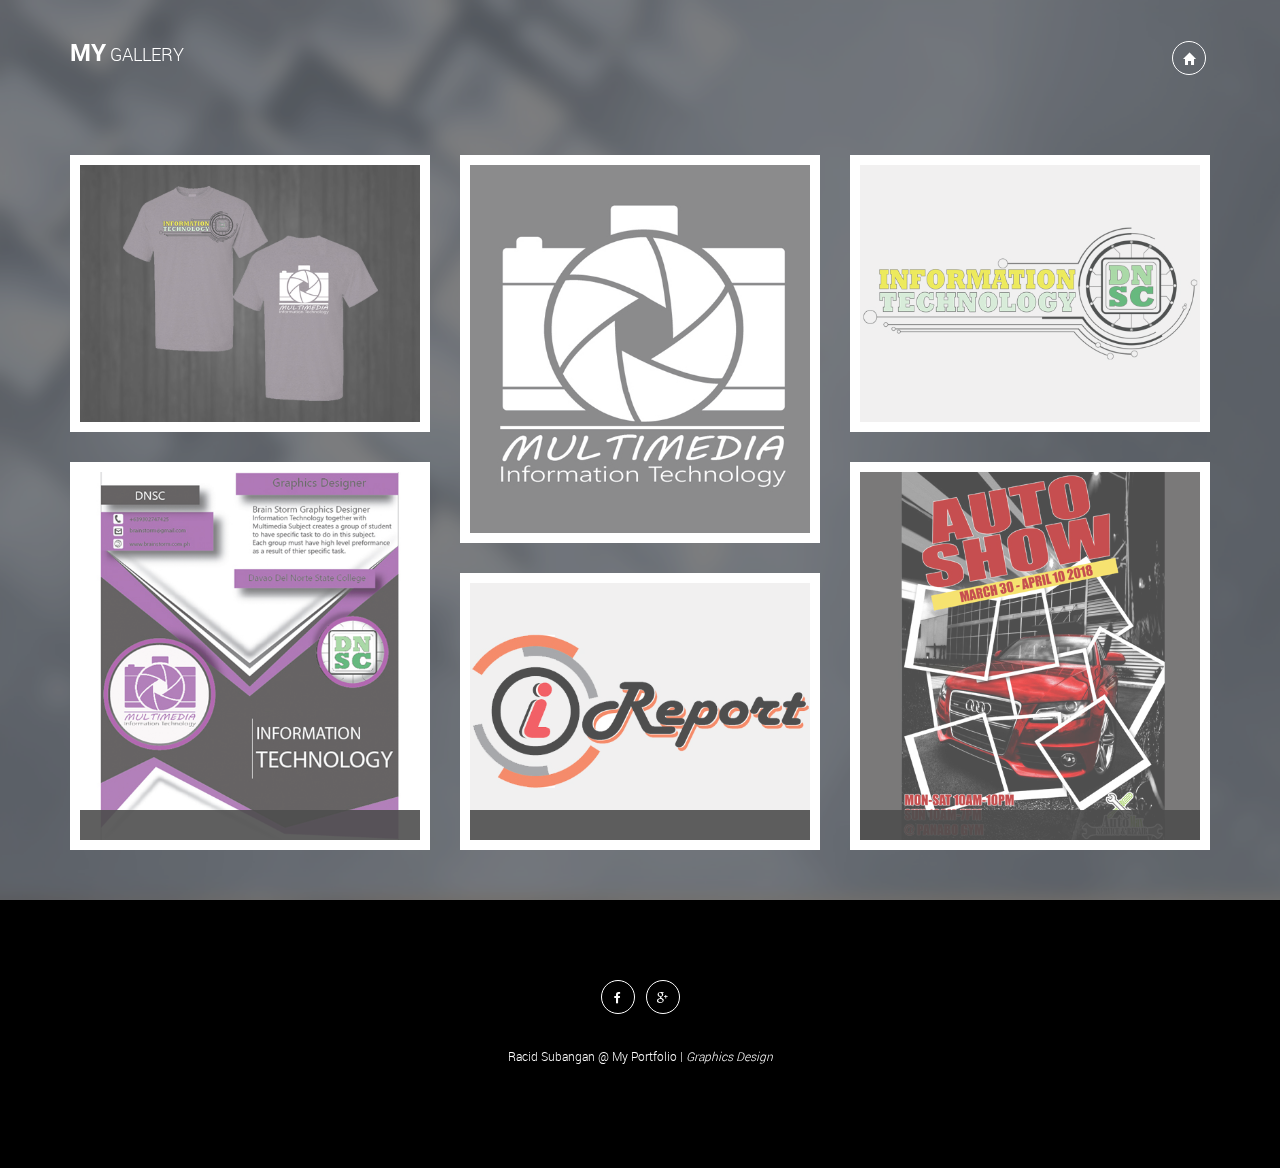
<file: gallery.html>
<!DOCTYPE html>
<!--[if lt IE 7]>      <html class="no-js lt-ie9 lt-ie8 lt-ie7"> <![endif]-->
<!--[if IE 7]>         <html class="no-js lt-ie9 lt-ie8"> <![endif]-->
<!--[if IE 8]>         <html class="no-js lt-ie9"> <![endif]-->
<!--[if gt IE 8]><!--> <html class="no-js"> <!--<![endif]-->
    <head>
        <meta charset="utf-8">
        <meta http-equiv="X-UA-Compatible" content="IE=edge">
        <title>PORTFOLIO</title>
        <meta name="description" content="">
        <meta name="viewport" content="width=device-width, initial-scale=1">
        
        <link rel="stylesheet" href="css2/normalize.css">
        <link rel="stylesheet" href="css2/font-awesome.css">
        <link rel="stylesheet" href="css2/bootstrap.min.css">
        <link rel="stylesheet" href="css2/templatemo-style.css">
        <script src="js2/vendor/modernizr-2.6.2.min.js"></script>
        <!-- 
        Masonry Template 
        http://www.templatemo.com/preview/templatemo_434_masonry
        -->
    </head>
    <body>
        <!--[if lt IE 7]>
            <p class="browsehappy">You are using an <strong>outdated</strong> browser. Please <a href="http://browsehappy.com/">upgrade your browser</a> to improve your experience.</p>
        <![endif]-->
        
        <div id="loader-wrapper">
            <div id="loader"></div>
        </div>

        <div class="content-bg"></div>
        <div class="bg-overlay"></div>

        <!-- SITE TOP -->
        <div class="site-top">
            <div class="site-header clearfix">
                <div class="container">
                    <a href="index.html " class="site-brand pull-left"><strong>My</strong> Gallery</a>

                    <div class="social-icons pull-right">
                         <li><a href="index.html" class="glyphicon glyphicon-home"></a></li>
                    
                    </div>
                </div>
            </div> <!-- .site-header -->
            <div class="site-banner">
                <div class="container">
                    <div class="row">
                        <div class="col-md-offset-2 col-md-8 text-center">
                          
                    </div>
                    <div class="row">
                      
                    </div>
                </div>
            </div> <!-- .site-banner -->
        </div> <!-- .site-top -->
        
        <!-- MAIN POSTS -->
        <div class="main-posts">
            <div class="container">
                <div class="row">
                    <div class="blog-masonry masonry-true">
                        <div class="post-masonry col-md-4 col-sm-6">
                            <div class="post-thumb">
                                <img src="images/1.jpg" alt="">
                                
                                <div class="post-hover text-center">
                                    <div class="inside">
                                     
                                        <h4><a href="#">T-Shirt Design</a></h4>
                                        <p>I did this project when I was 4th year </p>
                                    </div>
                                </div>
                            </div>
                        </div> <!-- /.post-masonry -->
                        <div class="post-masonry col-md-4 col-sm-6">
                            <div class="post-thumb">
                                <img src="images/2.jpg" alt="">
                                <div class="post-hover text-center">
                                    <div class="inside">
                                       
                                        <h4><a href="#">Multimedia</a></h4>
                                        <p>Same with this</p>
                                    </div>
                                </div>
                            </div>
                        </div> <!-- /.post-masonry -->
                        <div class="post-masonry col-md-4 col-sm-6">
                            <div class="post-thumb">
                                <img src="images/3.jpg" alt="">
                                <div class="post-hover text-center">
                                    <div class="inside">
                                        <h4><a href="#">INFORMATION TECHNOLOGY</a></h4>
                                        <p></p>
                                    </div>
                                </div>
                            </div>
                        </div> <!-- /.post-masonry -->
                        <div class="post-masonry col-md-4 col-sm-6">
                            <div class="post-thumb">
                                <img src="images/4.jpg" alt="">
                                <div class="title-over">
                                    
                                </div>
                                <div class="post-hover text-center">
                                    <div class="inside">
                                        
                                        <h4><a href="#">FLYERS</a></h4>
                                        <p></p>
                                    </div>
                                </div>
                            </div>
                        </div> <!-- /.post-masonry -->
                        <div class="post-masonry col-md-4 col-sm-6">
                            <div class="post-thumb">
                                <img src="images/5.jpg" alt="">
                                <div class="title-over">
                                    
                                </div>
                                <div class="post-hover text-center">
                                    <div class="inside">
                                      
                                        <h4><a href="#">POSTER DESIGN</a></h4>
                                        <p></p>
                                    </div>
                                </div>
                            </div>
                        </div> <!-- /.post-masonry -->
                        <div class="post-masonry col-md-4 col-sm-6">
                            <div class="post-thumb">
                                <img src="images/6.jpg" alt="">
                                <div class="title-over">
                                   
                                </div>
                                <div class="post-hover text-center">
                                    <div class="inside">
                                       
                                        <h4><a href="#">iREPORT</a></h4>
                                        <p></p>
                                    </div>
                                </div>
                            </div>
                        </div> <!-- /.post-masonry -->
                         <!-- /.post-masonry -->
                        <!-- /.post-masonry -->
                        <!-- /.post-masonry -->
                    </div>
                </div>
            </div>
        </div>

        <!-- FOOTER -->
        <footer class="site-footer">
            <div class="container">
                <div class="row">
                    <div class="col-md-12 text-center">
                        <div class="social-icons">
                            <ul>
                                <li><a href="https://www.facebook.com/" target="_blank" class="fa fa-facebook"></a></li>
                            
                                <li><a href="http://gmail.com/" target="_blank" class="fa fa-google-plus"></a></li>
                            </ul>
                        </div>
                    </div>
                </div>
                <div class="row">
                    <div class="col-md-12 text-center">
                        <p class="copyright-text">Racid Subangan @ My Portfolio
                        | <em>Graphics Design</em></p>
                    </div>
                </div>
            </div>
        </footer>

        <script src="js2/vendor/jquery-1.10.2.min.js"></script>
        <script src="js2/min/plugins.min.js"></script>
        <script src="js2/min/main.min.js"></script>

        <!-- Preloader -->
        <script type="text/javascript">
            //<![CDATA[
            $(window).load(function() { // makes sure the whole site is loaded
                $('#loader').fadeOut(); // will first fade out the loading animation
                    $('#loader-wrapper').delay(350).fadeOut('slow'); // will fade out the white DIV that covers the website.
                $('body').delay(350).css({'overflow-y':'visible'});
            })
            //]]>
        </script>
	<!-- templatemo 434 masonry -->
    </body>
</html>
</file>
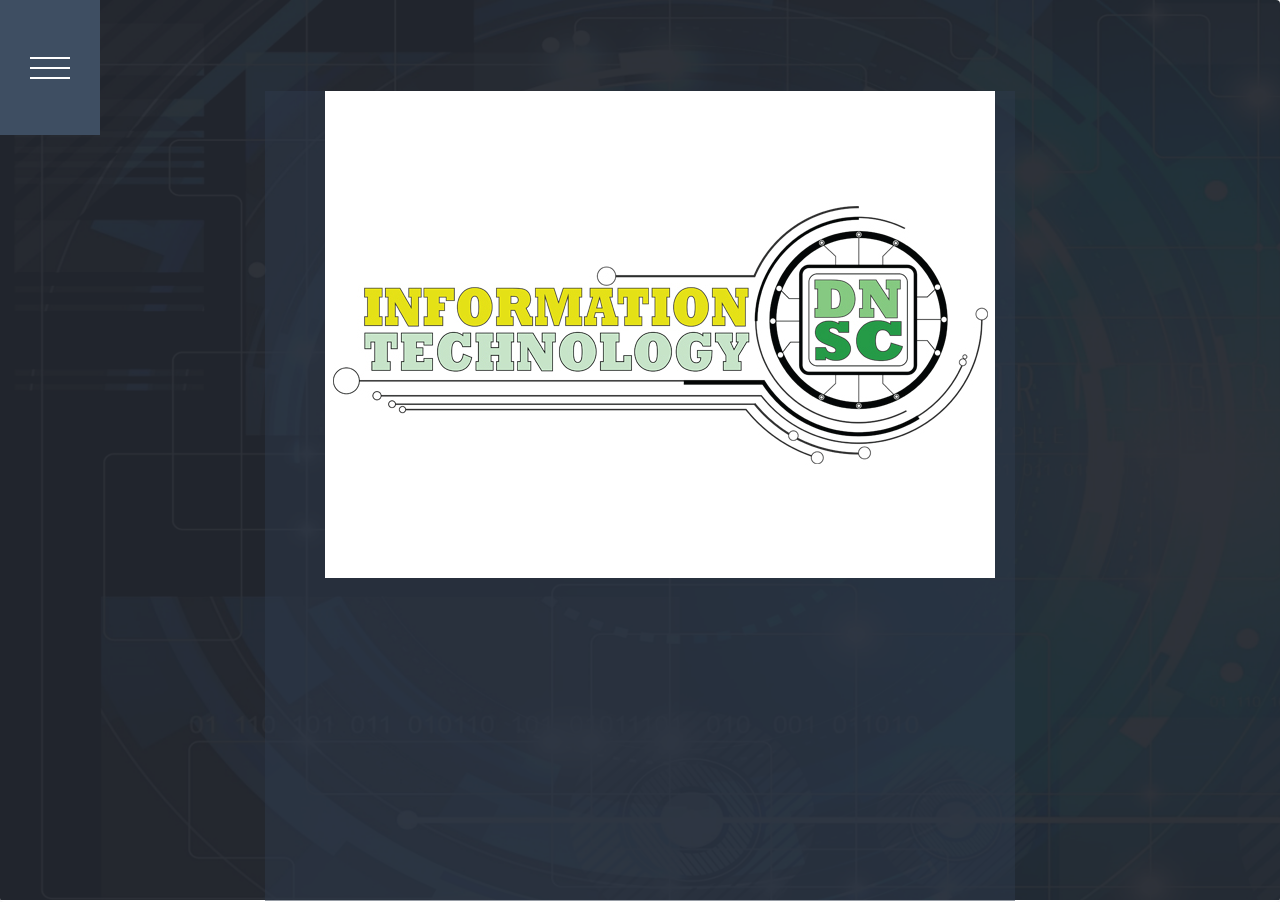
<file: project1.html>
<!doctype html>
<!--[if lt IE 7]>      <html class="no-js lt-ie9 lt-ie8 lt-ie7" lang=""> <![endif]-->
<!--[if IE 7]>         <html class="no-js lt-ie9 lt-ie8" lang=""> <![endif]-->
<!--[if IE 8]>         <html class="no-js lt-ie9" lang=""> <![endif]-->
<!--[if gt IE 8]><!--> <html class="no-js" lang=""> <!--<![endif]-->
    <head>
        <meta charset="utf-8">
        <meta http-equiv="X-UA-Compatible" content="IE=edge,chrome=1">
        <title>PROJECT 1</title>
<!--
Stacked Template
http://www.templatemo.com/tm-505-stacked
-->
        <meta name="description" content="">
        <meta name="viewport" content="width=device-width, initial-scale=1">
        <link rel="apple-touch-icon" href="apple-touch-icon.png">

        <link rel="stylesheet" href="css/bootstrap.min.css">
        <link rel="stylesheet" href="css/bootstrap-theme.min.css">
        <link rel="stylesheet" href="css/templatemo-style.css">

        <script src="js/vendor/modernizr-2.8.3-respond-1.4.2.min.js"></script>
    </head>
    <body>
        <!--[if lt IE 8]>
            <p class="browserupgrade">You are using an <strong>outdated</strong> browser. Please <a href="http://browsehappy.com/">upgrade your browser</a> to improve your experience.</p>
        <![endif]-->
        <nav class="nav">
          <div class="burger">
            <div class="burger__patty"></div>
          </div>

          <ul class="nav__list">
            <li class="nav__item">
              <a href="index.html" class="nav__link c-blue"><img src="img/home-icon.png" alt=""></a>
            </li>
            <li class="nav__item">
              <a href="index2.html" class="nav__link c-red"><img src="img/projects-icon.png" alt=""></a>
            </li>
          </ul>
        </nav>

        <section class="panel b-blue2" id="1">
          <article class="panel__wrapper">
            <div class="panel__content">
              <div class="container">
                <div class="row">
                  <div class="col-md-8 col-md-offset-2">
                    <div class="home-content">
                      <div>
                        <img src="img/project1.jpg" alt="">
                      </div>
                     
                    </div>
                  </div>
                </div>
              </div>
            </div>
          </article>
        </section>
        


      

        <script src="https://ajax.googleapis.com/ajax/libs/jquery/1.11.2/jquery.min.js"></script>
        <script>window.jQuery || document.write('<script src="js/vendor/jquery-1.11.2.min.js"><\/script>')</script>

        <script src="js/vendor/bootstrap.min.js"></script>

        <script src="js/plugins.js"></script>
        <script src="js/main.js"></script>

        <!-- Google Analytics: change UA-XXXXX-X to be your site's ID. -->
        <script>
            (function(b,o,i,l,e,r){b.GoogleAnalyticsObject=l;b[l]||(b[l]=
            function(){(b[l].q=b[l].q||[]).push(arguments)});b[l].l=+new Date;
            e=o.createElement(i);r=o.getElementsByTagName(i)[0];
            e.src='https://www.google-analytics.com/analytics.js';
            r.parentNode.insertBefore(e,r)}(window,document,'script','ga'));
            ga('create','UA-XXXXX-X','auto');ga('send','pageview');
        </script>
    </body>
</html>
</file>
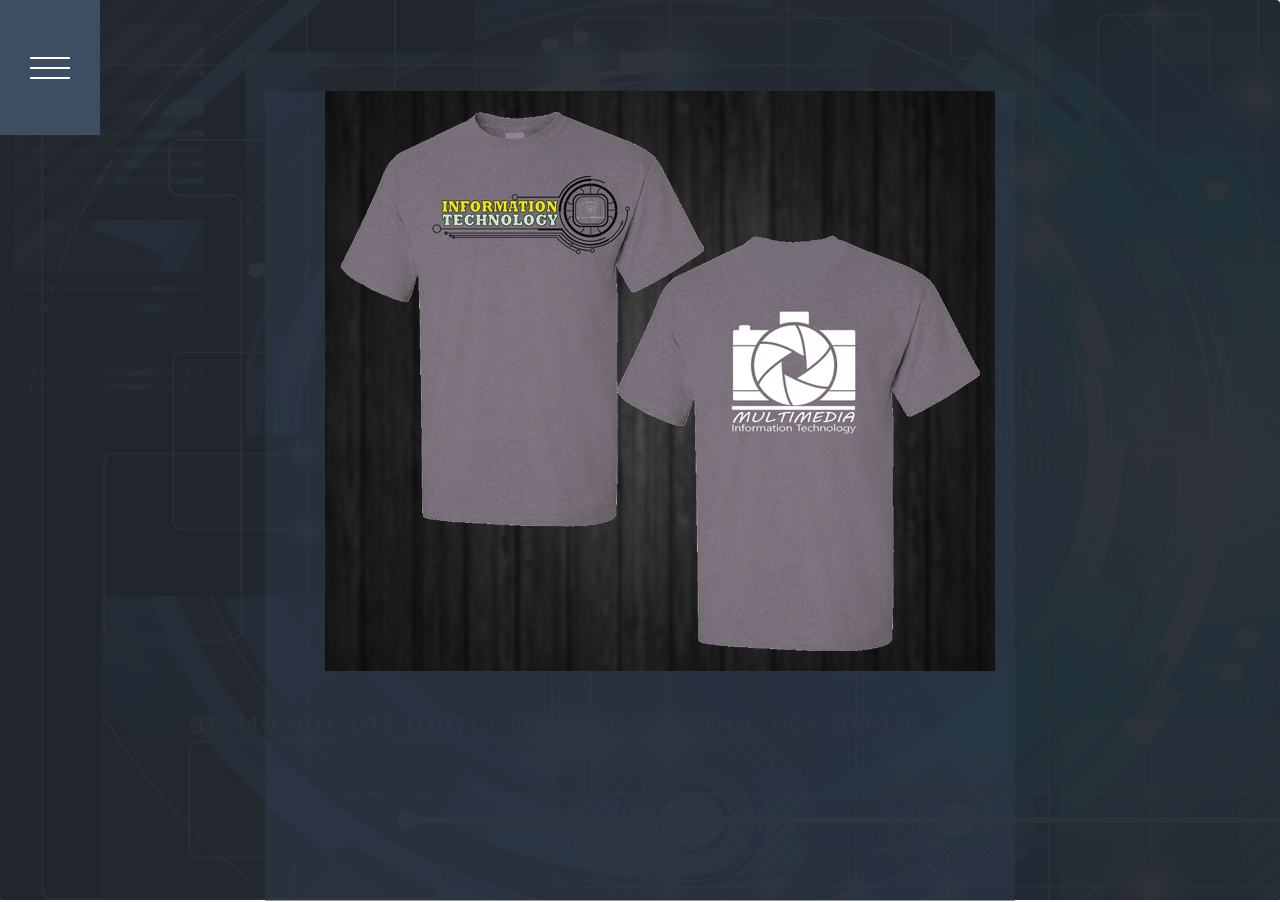
<file: project2.html>
<!doctype html>
<!--[if lt IE 7]>      <html class="no-js lt-ie9 lt-ie8 lt-ie7" lang=""> <![endif]-->
<!--[if IE 7]>         <html class="no-js lt-ie9 lt-ie8" lang=""> <![endif]-->
<!--[if IE 8]>         <html class="no-js lt-ie9" lang=""> <![endif]-->
<!--[if gt IE 8]><!--> <html class="no-js" lang=""> <!--<![endif]-->
    <head>
        <meta charset="utf-8">
        <meta http-equiv="X-UA-Compatible" content="IE=edge,chrome=1">
        <title>PROJECT 2</title>
<!--
Stacked Template
http://www.templatemo.com/tm-505-stacked
-->
        <meta name="description" content="">
        <meta name="viewport" content="width=device-width, initial-scale=1">
        <link rel="apple-touch-icon" href="apple-touch-icon.png">

        <link rel="stylesheet" href="css/bootstrap.min.css">
        <link rel="stylesheet" href="css/bootstrap-theme.min.css">
        <link rel="stylesheet" href="css/templatemo-style.css">

        <script src="js/vendor/modernizr-2.8.3-respond-1.4.2.min.js"></script>
    </head>
    <body>
        <!--[if lt IE 8]>
            <p class="browserupgrade">You are using an <strong>outdated</strong> browser. Please <a href="http://browsehappy.com/">upgrade your browser</a> to improve your experience.</p>
        <![endif]-->
        <nav class="nav">
          <div class="burger">
            <div class="burger__patty"></div>
          </div>

          <ul class="nav__list">
            <li class="nav__item">
              <a href="index.html" class="nav__link c-blue"><img src="img/home-icon.png" alt=""></a>
            </li>
            <li class="nav__item">
              <a href="index2.html" class="nav__link c-red"><img src="img/projects-icon.png" alt=""></a>
            </li>
          </ul>
        </nav>
            

        <section class="panel b-blue2" id="1">
          <article class="panel__wrapper">
            <div class="panel__content">
              <div class="container">
                <div class="row">
                  <div class="col-md-8 col-md-offset-2">
                    <div class="home-content">
                      <div>
                        <img src="img/project2.jpg" alt="">
                      </div>
                     
                    </div>
                  </div>
                </div>
              </div>
            </div>
          </article>
        </section>
        


      

        <script src="https://ajax.googleapis.com/ajax/libs/jquery/1.11.2/jquery.min.js"></script>
        <script>window.jQuery || document.write('<script src="js/vendor/jquery-1.11.2.min.js"><\/script>')</script>

        <script src="js/vendor/bootstrap.min.js"></script>

        <script src="js/plugins.js"></script>
        <script src="js/main.js"></script>

        <!-- Google Analytics: change UA-XXXXX-X to be your site's ID. -->
        <script>
            (function(b,o,i,l,e,r){b.GoogleAnalyticsObject=l;b[l]||(b[l]=
            function(){(b[l].q=b[l].q||[]).push(arguments)});b[l].l=+new Date;
            e=o.createElement(i);r=o.getElementsByTagName(i)[0];
            e.src='https://www.google-analytics.com/analytics.js';
            r.parentNode.insertBefore(e,r)}(window,document,'script','ga'));
            ga('create','UA-XXXXX-X','auto');ga('send','pageview');
        </script>
    </body>
</html>
</file>
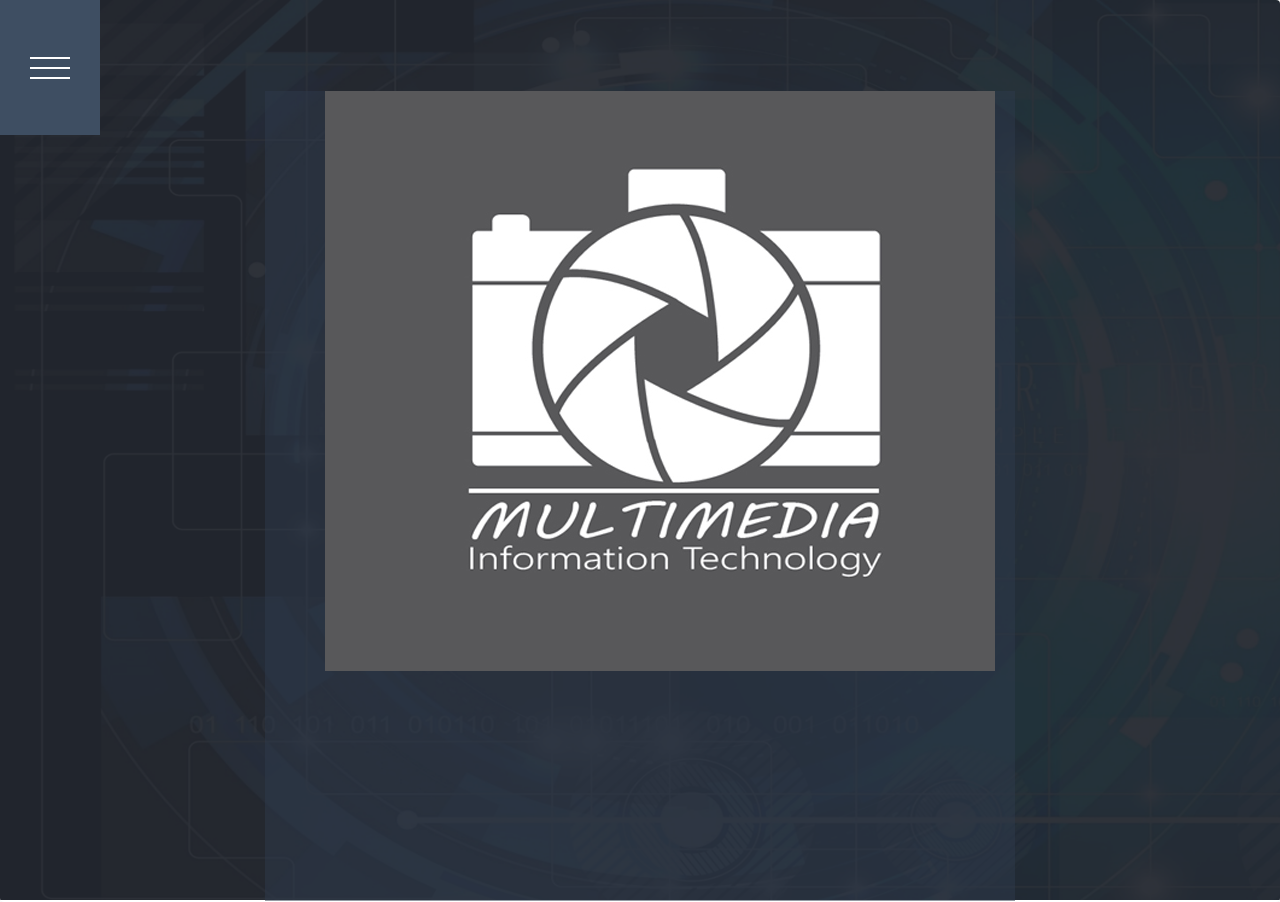
<file: project3.html>
<!doctype html>
<!--[if lt IE 7]>      <html class="no-js lt-ie9 lt-ie8 lt-ie7" lang=""> <![endif]-->
<!--[if IE 7]>         <html class="no-js lt-ie9 lt-ie8" lang=""> <![endif]-->
<!--[if IE 8]>         <html class="no-js lt-ie9" lang=""> <![endif]-->
<!--[if gt IE 8]><!--> <html class="no-js" lang=""> <!--<![endif]-->
    <head>
        <meta charset="utf-8">
        <meta http-equiv="X-UA-Compatible" content="IE=edge,chrome=1">
        <title>PROJECT 3</title>
<!--
Stacked Template
http://www.templatemo.com/tm-505-stacked
-->
        <meta name="description" content="">
        <meta name="viewport" content="width=device-width, initial-scale=1">
        <link rel="apple-touch-icon" href="apple-touch-icon.png">

        <link rel="stylesheet" href="css/bootstrap.min.css">
        <link rel="stylesheet" href="css/bootstrap-theme.min.css">
        <link rel="stylesheet" href="css/templatemo-style.css">

        <script src="js/vendor/modernizr-2.8.3-respond-1.4.2.min.js"></script>
    </head>
    <body>
        <!--[if lt IE 8]>
            <p class="browserupgrade">You are using an <strong>outdated</strong> browser. Please <a href="http://browsehappy.com/">upgrade your browser</a> to improve your experience.</p>
        <![endif]-->
        <nav class="nav">
          <div class="burger">
            <div class="burger__patty"></div>
          </div>

          <ul class="nav__list">
            <li class="nav__item">
              <a href="index.html" class="nav__link c-blue"><img src="img/home-icon.png" alt=""></a>
            </li>
            <li class="nav__item">
              <a href="index2.html" class="nav__link c-red"><img src="img/projects-icon.png" alt=""></a>
            </li>
            
          </ul>
        </nav>

        <section class="panel b-blue2" id="1">
          <article class="panel__wrapper">
            <div class="panel__content">
              <div class="container">
                <div class="row">
                  <div class="col-md-8 col-md-offset-2">
                    <div class="home-content">
                      <div>
                        <img src="img/project3.jpg" alt="">
                      </div>
                     
                    </div>
                  </div>
                </div>
              </div>
            </div>
          </article>
        </section>
        


      

        <script src="https://ajax.googleapis.com/ajax/libs/jquery/1.11.2/jquery.min.js"></script>
        <script>window.jQuery || document.write('<script src="js/vendor/jquery-1.11.2.min.js"><\/script>')</script>

        <script src="js/vendor/bootstrap.min.js"></script>

        <script src="js/plugins.js"></script>
        <script src="js/main.js"></script>

        <!-- Google Analytics: change UA-XXXXX-X to be your site's ID. -->
        <script>
            (function(b,o,i,l,e,r){b.GoogleAnalyticsObject=l;b[l]||(b[l]=
            function(){(b[l].q=b[l].q||[]).push(arguments)});b[l].l=+new Date;
            e=o.createElement(i);r=o.getElementsByTagName(i)[0];
            e.src='https://www.google-analytics.com/analytics.js';
            r.parentNode.insertBefore(e,r)}(window,document,'script','ga'));
            ga('create','UA-XXXXX-X','auto');ga('send','pageview');
        </script>
    </body>
</html>
</file>
<file: css2/templatemo-style.css>
/*
	Masonry Template 
	http://www.templatemo.com/preview/templatemo_434_masonry
*/

@font-face {
    font-family: 'robotolight';
    src: url("../fonts2/Roboto-Light-webfont.eot");
    src: url("../fonts2/Roboto-Light-webfont.eot?#iefix") format("embedded-opentype"),url("../fonts2/Roboto-Light-webfont.woff") format("woff"),url("../fonts2/Roboto-Light-webfont.ttf") format("truetype"),url("../fonts2/Roboto-Light-webfont.svg#robotolight") format("svg");
    font-weight: normal;
    font-style: normal;
}

@font-face {
    font-family:'robotoregular';src:url("../fonts2/Roboto-Regular-webfont.eot");src:url("../fonts2/Roboto-Regular-webfont.eot?#iefix") format("embedded-opentype"),url("../fonts2/Roboto-Regular-webfont.woff") format("woff"),url("../fonts2/Roboto-Regular-webfont.ttf") format("truetype"),url("../fonts2/Roboto-Regular-webfont.svg#robotoregular") format("svg");font-weight:normal;font-style:normal;
}

@font-face {
    font-family:'robotobold';src:url("../fonts2/Roboto-Bold-webfont.eot");src:url("../fonts2/Roboto-Bold-webfont.eot?#iefix") format("embedded-opentype"),url("../fonts2/Roboto-Bold-webfont.woff") format("woff"),url("../fonts2/Roboto-Bold-webfont.ttf") format("truetype"),url("../fonts2/Roboto-Bold-webfont.svg#robotobold") format("svg");font-weight:normal;font-style:normal;
}

html,body,div,span,applet,object,iframe,h1,h2,h3,h4,h5,h6,p,blockquote,pre,a,abbr,acronym,address,big,cite,code,del,dfn,em,img,ins,kbd,q,s,samp,small,strike,strong,sub,sup,tt,var,b,u,i,center,dl,dt,dd,ol,ul,li,fieldset,form,label,legend,table,caption,tbody,tfoot,thead,tr,th,td,article,aside,canvas,details,embed,figure,figcaption,footer,header,hgroup,menu,nav,output,ruby,section,summary,time,mark,audio,video {
    margin: 0;
    padding: 0;
    border: 0;
    font-size: 100%;
    vertical-align: baseline;
}

.blue {
	color: #6BE;
}

.green {
	color: #6E6;
}

main {
    display: block;
}

body {
    line-height: 1;
}

ol,ul {
    list-style: none;
}

blockquote,q {
    quotes: none;
}

blockquote:before,blockquote:after {
    content: '';
    content: none;
}

table {
    border-collapse: collapse;
    border-spacing: 0;
}

html {
    font-size: 100%;
    -webkit-text-size-adjust: 100%;
    -ms-text-size-adjust: 100%;
}

a:focus {
    outline: none;
}

article,aside,details,figcaption,figure,footer,header,hgroup,nav,section {
    display: block;
}

audio,canvas,video {
    display: inline-block;
    *display: inline;
    *zoom: 1;
}

audio:not([controls]) {
    display: none;
}

sub,sup {
    line-height: 0;
    position: relative;
    vertical-align: baseline;
}

sup {
    top: -.5em;
}

sub {
    bottom: -.25em;
}

img {
    border: 0;
    -ms-interpolation-mode: bicubic;
}

button,input,select,textarea {
    font-size: 100%;
    margin: 0;
    vertical-align: baseline;
    *vertical-align: middle;
}

button,input {
    line-height: normal;
    *overflow: visible;
}

button::-moz-focus-inner,input::-moz-focus-inner {
    border: 0;
    padding: 0;
}

button,input[type="button"],input[type="reset"],input[type="submit"] {
    cursor: pointer;
    -webkit-appearance: button;
}

input[type="search"] {
    -webkit-appearance: textfield;
}

input[type="search"]:-webkit-search-decoration {
    -webkit-appearance: none;
}

textarea {
    overflow: auto;
    vertical-align: top;
}

body {
    font-size: 14px;
    line-height: 24px;
    color: #fff;
    background-color: #000;
    font-family: 'robotolight';
}

a {
    color: #6cc0f7;
    -webkit-transition: all 150ms ease-in-out;
    -moz-transition: all 150ms ease-in-out;
    -ms-transition: all 150ms ease-in-out;
    -o-transition: all 150ms ease-in-out;
    transition: all 150ms ease-in-out;
    text-decoration: none !important;
}

a:hover {
    color: #fff;
}

h1,h2,h3,h4,h5 {
    color: #fff;
}

h1 {
    font-size: 34px;
    font-weight: 300;
}

h2 {
    font-size: 28px;
    font-weight: normal;
}

h3 {
    font-size: 18px;
    font-weight: 600;
}

h4 {
    font-size: 18px;
    font-weight: 300;
}

h5 {
    font-size: 16px;
    font-weight: normal;
}

::-webkit-input-placeholder {
    color: #fff;
}

:-moz-placeholder {
    color: #fff;
}

::-moz-placeholder {
    color: #fff;
}

:-ms-input-placeholder {
    color: #fff;
}

.content-bg {
    position: fixed;
    height: 100%;
    width: 100%;
    z-index: 0;
    background-image: url(../images/bg.jpg);
    background-size: cover;
    background-repeat: no-repeat;
    background-attachment: fixed;
}
        
.bg-overlay {
    background: rgba(0,0,0,0.3);
    position: fixed;
    width: 100%;
    height: 100%;
    z-index: 1;
}

.social-icons a {
    color: #fff;
    width: 34px;
    height: 34px;
    border: 1px solid #fff;
    -webkit-border-radius: 17px;
    border-radius: 17px;
    text-align: center;
    font-size: 12px;
    line-height: 34px;
}

.social-icons a i {
    line-height: 34px;
}

.social-icons a:hover {
    background: #fff;
    color: #000;
}

.social-icons li {
    display: inline-block;
    margin: 0 4px;
}

@media screen and (max-width: 768px) {
    .social-icons {
        float: none !important;
        text-align: center;
        display: block;
    }
}

.button {
    padding: 10px 20px;
    display: inline-block;
    outline: 0;
    border: 0;
}

.button.white {
    background: #fff;
    color: #000;
    text-transform: uppercase;
}

#loader-wrapper {
    position: fixed;
    top: 0;
    left: 0;
    width: 100%;
    height: 100%;
    background-color: white;
    z-index: 9999;
}

#loader {
    display: block;
    position: relative;
    left: 50%;
    top: 50%;
    width: 150px;
    height: 150px;
    margin: -75px 0 0 -75px;
    border-radius: 50%;
    border: 3px solid transparent;
    border-top-color: #000;
    -webkit-animation: spin 2s linear infinite;
    animation: spin 2s linear infinite;
}

#loader:before {
    content: "";
    position: absolute;
    top: 5px;
    left: 5px;
    right: 5px;
    bottom: 5px;
    border-radius: 50%;
    border: 3px solid transparent;
    border-top-color: #000;
    -webkit-animation: spin 3s linear infinite;
    animation: spin 3s linear infinite;
}

#loader:after {
    content: "";
    position: absolute;
    top: 15px;
    left: 15px;
    right: 15px;
    bottom: 15px;
    border-radius: 50%;
    border: 3px solid transparent;
    border-top-color: #000;
    -webkit-animation: spin 1.5s linear infinite;
    animation: spin 1.5s linear infinite;
}

@-webkit-keyframes spin {
    0% {
        -webkit-transform: rotate(0deg);
        -ms-transform: rotate(0deg);
        transform: rotate(0deg);
    }

    100% {
        -webkit-transform: rotate(360deg);
        -ms-transform: rotate(360deg);
        transform: rotate(360deg);
    }
}

@keyframes spin {
    0% {
        -webkit-transform: rotate(0deg);
        -ms-transform: rotate(0deg);
        transform: rotate(0deg);
    }

    100% {
        -webkit-transform: rotate(360deg);
        -ms-transform: rotate(360deg);
        transform: rotate(360deg);
    }
}

.site-top {
    position: relative;
    z-index: 4;
    background: rgba(0,0,0,0.6);
    margin-bottom: 0px;
    padding-bottom: 60px;
}

.site-header {
    padding-top: 40px;
}

.site-brand {
    color: #fff;
    text-transform: uppercase;
    font-size: 18px;
}

.site-brand strong {
    font-size: 24px;
    font-family: 'robotobold';
}

@media screen and (max-width: 768px) {
    .site-brand {
        float: none !important;
        text-align: center;
        display: block;
        margin-bottom: 30px;
    }
}

.site-banner {
    padding-top: 80px;
}

.site-banner h2 {
    font-size: 32px;
    font-family: 'robotobold';
    margin-bottom: 30px;
}

.subscribe-form {
    margin-top: 40px;
}

.subscribe-form #subscribe-email {
    width: 100%;
    padding: 10px;
    background: transparent;
    border: 1px solid #fff;
    outline: 0;
}

@media screen and (max-width: 768px) {
    .subscribe-form #subscribe-email {
        margin-bottom: 20px;
    }
}


.main-posts {
    position: relative;
    z-index: 6;
}

.post-masonry {
    margin-bottom: 30px;
}

.post-masonry .post-thumb {
    border: 10px solid #fff;
    overflow: hidden;
    position: relative;
}

.post-masonry .post-thumb img {
    width: 100%;
    display: block;
}

.post-masonry .post-thumb .title-over {
    position: absolute;
    bottom: 0;
    left: 0;
    width: 100%;
    background: rgba(0,0,0,0.9);
    padding: 15px 20px;
}

.post-masonry .post-thumb .title-over h4 {
    font-size: 16px;
    font-family: 'robotoregular';
}

.post-masonry .post-thumb .title-over a {
    color: #fff;
}

.post-masonry .post-thumb .post-hover {
    position: absolute;
    width: 100%;
    height: 100%;
    top: 70px;
    left: 0;
    visibility: hidden;
    opacity: 0;
    background: rgba(0,0,0,0.9);
    -webkit-transition: all 150ms ease-in-out;
    -moz-transition: all 150ms ease-in-out;
    -ms-transition: all 150ms ease-in-out;
    -o-transition: all 150ms ease-in-out;
    transition: all 150ms ease-in-out;
}

.post-masonry .post-thumb .post-hover .inside {
    position: relative;
    top: 50%;
    -moz-transform: translateY(-50%);
    -ms-transform: translateY(-50%);
    -webkit-transform: translateY(-50%);
    transform: translateY(-50%);
}

.post-masonry .post-thumb .post-hover h4 {
    font-size: 16px;
    font-family: 'robotoregular';
    margin-bottom: 10px;
}

.post-masonry .post-thumb .post-hover a {
    color: #fff !important;
}

.post-masonry .post-thumb .post-hover i {
    display: block;
    margin-bottom: 10px;
}

.post-masonry .post-thumb .post-hover p {
    font-size: 12px;
}

.post-masonry .post-thumb .post-hover span {
    font-size: 12px;
    margin-bottom: 15px;
    display: block;
}

.post-masonry .post-thumb:hover .title-over {
    -webkit-transition: all 150ms ease-in-out;
    -moz-transition: all 150ms ease-in-out;
    -ms-transition: all 150ms ease-in-out;
    -o-transition: all 150ms ease-in-out;
    transition: all 150ms ease-in-out;
    visibility: hidden;
    opacity: 0;
    bottom: -50px;
}

.post-masonry .post-thumb:hover .post-hover {
    top: 0;
    visibility: visible;
    opacity: 1;
}

.site-footer {
    position: relative;
    z-index: 8;
    background: rgba(0,0,0,0.6);
    padding: 40px 0;
    margin-top: 60px;
}

.site-footer .social-icons {
    margin-bottom: 30px;
}

.copyright-text {
    font-size: 12px;
}

.copyright-text a {
    color: #bfbfbf;
}
</file>
<file: css/templatemo-style.css>
/* 

Stacked Template

http://www.templatemo.com/tm-505-stacked

*/

body {
	font-family: 'Roboto', sans-serif;
}

p {
	font-size: 13px;
	line-height: 26px;
}

a {
	color: #ff6;
}

a:hover {
	color: #0CF;
}


ul {
  list-style-type: none;
  padding: 0;
  margin: 0;
}

.primary-button a {
  display: inline-block;
  background-color: #fa5252;
  color: #fff;
  letter-spacing: 1px;
  font-size: 11px;
  padding: 12px 18px;
  font-weight: 300;
  text-decoration: none;
  text-transform: uppercase;
  border: 1px solid transparent;
}

.primary-button a:hover {
  background-color: transparent;
  border: 1px solid #fff;
  -moz-transition: all 0.2s linear;
  -o-transition: all 0.2s linear;
  -webkit-transition: all 0.2s linear;
}

.heading h4 {
  margin-bottom: 60px;
  margin-top: 0px;
  font-size: 36px;
  text-transform: uppercase;
  color: #fff;
  font-weight: 300;
  text-align: center;
  letter-spacing: 1px;
}

.nav {
  position: fixed;
  z-index: 1;
  top: 0;
  left: 0;
  width: 100px;
  -webkit-backface-visibility: hidden;
          backface-visibility: hidden;
}
.nav__list {
  display: -webkit-box;
  display: -ms-flexbox;
  display: flex;
  -ms-flex-flow: column wrap;
      flex-flow: column wrap;
  height: 85vh;
  -webkit-transform: translate(0, -100%);
          transform: translate(0, -100%);
  -webkit-transition: all 0.5s cubic-bezier(0.175, 0.885, 0.32, 1.275);
  transition: all 0.5s cubic-bezier(0.175, 0.885, 0.32, 1.275);
}
.nav__list--active {
  -webkit-transform: translate(0, 0);
          transform: translate(0, 0);
}
.nav__item {
  -webkit-box-flex: 1;
      -ms-flex: 1;
          flex: 1;
  position: relative;
}
.nav__link {
  display: -webkit-box;
  display: -ms-flexbox;
  display: flex;
  -webkit-box-pack: center;
      -ms-flex-pack: center;
          justify-content: center;
  -webkit-box-align: center;
      -ms-flex-align: center;
          align-items: center;
  position: absolute;
  height: 100%;
  width: 100%;
  top: 0;
  left: 0;
  text-decoration: none;
  font-size: 24px;
  background: #3e4e62;
  -webkit-transition: all 0.5s cubic-bezier(0.175, 0.885, 0.32, 1.275);
  transition: all 0.5s cubic-bezier(0.175, 0.885, 0.32, 1.275);
}
.nav__link:hover {
  background: #fa5252;
}
@media (max-width: 640px) {
  .nav {
    width: 70px;
  }
  .nav__list {
    height: 90vh;
  }
}

.burger {
  height: 15vh;
  position: relative;
  display: -webkit-box;
  display: -ms-flexbox;
  display: flex;
  -webkit-box-pack: center;
      -ms-flex-pack: center;
          justify-content: center;
  -webkit-box-align: center;
      -ms-flex-align: center;
          align-items: center;
  z-index: 2;
  background: #455871;
  cursor: pointer;
  -webkit-transition: all 0.5s cubic-bezier(0.175, 0.885, 0.32, 1.275);
  transition: all 0.5s cubic-bezier(0.175, 0.885, 0.32, 1.275);
}
.burger:hover {
  background: #3e4e62;
}
.burger__patty {
  position: relative;
  height: 2px;
  width: 40px;
  background: white;
}
.burger__patty:before {
  content: "";
  position: absolute;
  top: -10px;
  left: 0;
  height: 2px;
  width: 100%;
  background: white;
}
.burger__patty:after {
  content: "";
  position: absolute;
  top: 10px;
  left: 0;
  height: 2px;
  width: 100%;
  background: white;
}
.burger__patty, .burger__patty:before, .burger__patty:after {
  will-change: transform;
  -webkit-transition: all 0.5s cubic-bezier(0.175, 0.885, 0.32, 1.275);
  transition: all 0.5s cubic-bezier(0.175, 0.885, 0.32, 1.275);
}
.burger--active .burger__patty {
  -webkit-transform: rotate(90deg);
          transform: rotate(90deg);
}
.burger--active .burger__patty:before {
  -webkit-transform: rotate(-45deg) translate(-7px, -7px) scaleX(0.7);
          transform: rotate(-45deg) translate(-7px, -7px) scaleX(0.7);
}
.burger--active .burger__patty:after {
  -webkit-transform: rotate(45deg) translate(-7px, 7px) scaleX(0.7);
          transform: rotate(45deg) translate(-7px, 7px) scaleX(0.7);
}
@media (max-width: 640px) {
  .burger {
    height: 10vh;
  }
  .burger__patty {
    -webkit-transform: scale(0.8);
            transform: scale(0.8);
  }
  .burger--active .burger__patty {
    -webkit-transform: scale(0.8) rotate(90deg);
            transform: scale(0.8) rotate(90deg);
  }
}

.panel {
  margin: 0;	
  min-height: 100vh;
  display: -webkit-box;
  display: -ms-flexbox;
  display: flex;
  -webkit-box-align: center;
      -ms-flex-align: center;
          align-items: center;
  -webkit-box-pack: center;
      -ms-flex-pack: center;
          justify-content: center;
  overflow: hidden;
}
.panel__wrapper {
  padding: 0;
  -webkit-perspective: 1000px;
          perspective: 1000px;
}
.panel__content {
  will-change: transform;
  -webkit-transform: scale(0.7) rotateX(-230deg);
          transform: scale(0.7) rotateX(-230deg);
  -webkit-transform-origin: center 80%;
          transform-origin: center 80%;
  opacity: 0;
  -webkit-transition: all 0.5s cubic-bezier(0.175, 0.885, 0.32, 1.275);
  transition: all 0.5s cubic-bezier(0.175, 0.885, 0.32, 1.275);
}
.panel__content--active {
  -webkit-transform: none;
          transform: none;
  opacity: 1;
}
.panel p:last-child {
  margin-bottom: 0;
}
.panel__block {
  height: 3px;
  background: rgba(0, 0, 0, 0.2);
  margin: 0 0 25px 0;
}

.b-blue {
  margin-bottom: -2px;
  background-image: url(../img/first-bg.png);
  background-repeat: no-repeat;
  background-size: cover;
  width: 100%;
  overflow: hidden;
  background-attachment: fixed;
}

.b-blue2 {
  margin-bottom: -2px;
  background-image: url(../img/first-bg.png);
  background-repeat: no-repeat;
  background-size: cover;
  width: 100%;
  overflow: hidden;
  background-attachment: fixed;
}

.b-red {
  background-image: url(../img/second-bg.png);
  background-repeat: no-repeat;
  background-size: cover;
  width: 100%;
  overflow: hidden;
  background-attachment: fixed;
  margin-top: -2px;
}

.b-green {
  margin-top: -2px;
  background-image: url(../img/third-bg.png);
  background-repeat: no-repeat;
  background-size: cover;
  width: 100%;
  overflow: hidden;
  background-attachment: fixed;
}

.b-yellow {
  margin-top: -1px;
  background-image: url(../img/fourth-bg.png);
  background-repeat: no-repeat;
  background-size: cover;
  width: 100%;
  overflow: hidden;
  background-attachment: fixed;
}



/*
========================
------ HOME STYLE ------
========================
*/

.home-content {
	height: 90vh;
	background-color: rgba(45, 58, 75, 0.5);
	padding: 0px 60px;
	position: relative;
	margin: 10vh auto 0 auto;
}

.home-content h1 {
	padding-top: 120px;
	font-size: 32px;
	text-transform: uppercase;
	color: #fff;
	font-weight: 300;
}

.home-content h1 em {
	margin-right: 20px;
	font-size: 80px;
	font-style: normal;
	font-weight: 800;
}

.home-content .home-box-content {
  margin-top: 45px;
	background-color: #455871;
	position: relative;
	right: -100px;
	padding: 30px;
	display: inline-block;
}

.home-content .left-text {     
	float: left;     
	width: 60%; 
}

.home-content .left-text h4 {
	display: inline-block;
	padding-bottom: 5px;
	font-size: 22px;
	color: #fff;
	font-weight: 400;
	text-transform: uppercase;
	letter-spacing: 1px;
	margin-top: 0px;
	margin-bottom: 10px;
	border-bottom: 2px solid #fff;
}

.home-content .left-text h4 em {
	color: #fa5252;
	font-style: normal;
}

.home-content .left-text p {
	color: #fff;
	margin-bottom: 25px;
}

.home-content .right-image {
	float: right;
}



/*
========================
------ ABOUT STYLE -----
========================
*/

.about-content {
  height: 104.5vh;
  background-color: rgba(45, 58, 75, 0.5);
  padding: 0px 60px;
  position: relative;
  margin: 0 auto;
}

.about-content .heading {
  padding-top: 10%;
}

.about-box-content {
  margin-left: -100px;
  margin-right: 100px;
}

.about-box-content img {
  width: 60%;
  overflow: hidden;
  position: absolute;
}

.about-content .about-box-text {
  background-color: #fff;
  padding: 20px;
  margin-top: 20px;
}

.about-content .about-box-text h4 {
  display: inline-block;
  padding-bottom: 5px;
  font-size: 22px;
  color: #121212;
  font-weight: 400;
  text-transform: uppercase;
  letter-spacing: 1px;
  margin-top: 0px;
  margin-bottom: 15px;
  border-bottom: 2px solid #eee;
}

.about-content .about-box-text p {
  color: #343434;
  margin-bottom: 20px;
}

.about-content .primary-button a:hover {
  background-color: transparent;
  color: #fa5252;
  border: 1px solid #fa5252;
  -moz-transition: all 0.2s linear;
  -o-transition: all 0.2s linear;
  -webkit-transition: all 0.2s linear;
}



/*
========================
---- PROJECTS STYLE ----
========================
*/

.projects-content {
  height: 100vh;
  background-color: rgba(45, 58, 75, 0.5);
  padding: 0px 60px;
  position: relative;
  margin: 0 auto;
}

.projects-content .heading {
  padding-top: 30%;
}

.project-item {
  width: 100%;
}

.project-item img {
  width: 100%;
}

.projects-content .owl-carousel {
  margin: 0 -30%;
  width: 160%;
}

.projects-content .text-content {
  margin-left: 15px;
  margin-right: 15px;
  background-color: #fff;
  padding: 25px 30px;
  margin-top: -45px;
  position: relative;
  z-index: 2;
}

.projects-content .text-content h4 {
  display: inline-block;
  padding-bottom: 5px;
  font-size: 22px;
  color: #121212;
  font-weight: 500;
  text-transform: uppercase;
  margin-top: 0px;
  margin-bottom: 15px;
  border-bottom: 2px solid #eee;
}

.projects-content .primary-button a:hover {
  background-color: transparent;
  color: #fa5252;
  border: 1px solid #fa5252;
  -moz-transition: all 0.2s linear;
  -o-transition: all 0.2s linear;
  -webkit-transition: all 0.2s linear;
}




/*
========================
---- CONTACT STYLE -----
========================
*/

.contact-content {
  height: 100vh;
  background-color: rgba(45, 58, 75, 0.5);
  padding: 0px 60px;
  position: relative;
  margin: 0 auto;
}

.contact-content .heading {
  padding-top: 35%;
}

.contact-content .contat-form {
  background-color: rgba(250, 250, 250, 0.03);
  padding: 30px 80px 30px 30px;
  margin-right: -50px;
}

.contact-content input {
  margin-bottom: 20px;
  padding-left: 15px;
  width: 100%;
  height: 40px;
  display: inline-block;
  line-height: 40px;
  font-size: 13px;
  color: #fff;
  background-color: rgba(250, 250, 250, 0.05);
  border: none;
  outline: none;
  border-radius: 0;
  box-shadow: none;
}


.contact-content textarea {
  margin-bottom: 20px;
  padding-left: 15px;
  width: 100%;
  max-width: 100%;
  max-height: 180px;
  height: 140px;
  display: inline-block;
  line-height: 40px;
  font-size: 13px;
  color: #fff;
  background-color: rgba(250, 250, 250, 0.05);
  border: none;
  outline: none!important;
  border-radius: 0;
  box-shadow: none;
}

.contact-content button {
  display: inline-block;
  background-color: #fa5252;
  color: #fff;
  letter-spacing: 1px;
  font-size: 11px;
  padding: 12px 18px;
  font-weight: 300;
  text-decoration: none;
  text-transform: uppercase;
  border: 1px solid transparent;
  border-radius: 0px;
}

.contact-content button:hover {
  background-color: transparent;
  color: #fa5252;
  border: 1px solid #fa5252;
  -moz-transition: all 0.2s linear;
  -o-transition: all 0.2s linear;
  -webkit-transition: all 0.2s linear;
}

.contact-content .more-info {
  background-color: #fff;
  padding: 30px;
  margin-top: 50px;
  position: absolute;
  margin-left: -30px;
  margin-right: -100px;
}

.footer {
 text-align: center;
}

.footer p {
  padding: 20px 0px;
  color: #fff;
  font-weight: 300;
}

.footer p em {
  font-style: normal;
  font-weight: 400;
}

.footer a {
	color: #ff6;
}


/*
========================================
---------- RESPONSIVE STYLE ------------
========================================
*/

@media (max-width: 768px){
  .heading h4 {
    font-size: 22px;
    margin-bottom: 30px;
  }
  .home-content {
    text-align: center;
    margin: 0 auto;
    height: auto;
    padding: 0px 30px;
    width: 100vw;
  }
  .home-content .home-box-content {
    right: 0;
    margin-bottom: 30px;
  }
  .home-content h1 {
    margin-bottom: 0px;
    padding-top: 60px;
    font-size: 22px;
  }
  .home-content h1 em {
    font-size: 36px;
  }
  .home-content .left-text {     
    float: none;     
    width: auto; 
  }
  .home-content .right-image {
    text-align: center;
    float: none;
    margin-top: 30px;
  }
  .about-content {
    height: 100vh;
    text-align: center;
    padding: 0px 30px;
    width: 100vw;
  }
  .about-content .heading {
    padding-top: 10%;
  }
  .about-box-content {
    margin-left: 0px;
    margin-right: 0px;
  }
  .about-box-text {
    margin-bottom: 30px;
  }
  .about-box-content img {
    position: relative;
  }
  .about-content .about-box-text {
    background-color: #fff;
    padding: 30px;
    margin-top: -30px;
    margin-left: 15px;
    margin-right: 15px;
  }
  .projects-content {
    width: 100vh;
    height: 100vh;
    padding: 0px 30px;
  }
  .project-item  {
    padding: 0px 120px;
  }
  .project-item img {
    max-width: 100%;
  }
  .projects-content .heading {
    padding-top: 25%;
  }
  .projects-content .owl-carousel {
    margin: 0;
    width: 100%;
  }
  .projects-content .text-content {
    display: none;
  }
  .contact-content .more-info {
    padding: 30px;
    margin-top: 0px;
    margin-left: 0px;
    margin-right: 0px;
    position: relative;
    margin-bottom: 60px;
  }
  .contact-content .contat-form {
    background-color: rgba(250, 250, 250, 0.03);
    padding: 20px;
    margin-right: 0px;
  }
  .contact-content {
    height: auto;
    width: 100vw;
    padding: 0px 30px;
  }
  .contact-content .heading {
    padding-top: 15%;
  }
}




/*
========================================
----------- LIGHT BOX STYLE ------------
========================================
*/


/* Preload images */
body:after {
  content: url(../img/close.png) url(../img/loading.gif) url(../img/prev.png) url(../img/next.png);
  display: none;
}

body.lb-disable-scrolling {
  overflow: hidden;
}

.lightboxOverlay {
  position: absolute;
  top: 0;
  left: 0;
  z-index: 9999;
  background-color: black;
  filter: progid:DXImageTransform.Microsoft.Alpha(Opacity=80);
  opacity: 0.8;
  display: none;
}

.lightbox {
  position: absolute;
  left: 0;
  width: 100%;
  z-index: 10000;
  text-align: center;
  line-height: 0;
  font-weight: normal;
}

.lightbox .lb-image {
  display: block;
  height: auto;
  max-width: inherit;
  max-height: none;
  border-radius: 3px;

  /* Image border */
  border: 4px solid white;
}

.lightbox a img {
  border: none;
}

.lb-outerContainer {
  position: relative;
  *zoom: 1;
  width: 250px;
  height: 250px;
  margin: 0 auto;
  border-radius: 4px;

  /* Background color behind image.
     This is visible during transitions. */
  background-color: white;
}

.lb-outerContainer:after {
  content: "";
  display: table;
  clear: both;
}

.lb-loader {
  position: absolute;
  top: 43%;
  left: 0;
  height: 25%;
  width: 100%;
  text-align: center;
  line-height: 0;
}

.lb-cancel {
  display: block;
  width: 32px;
  height: 32px;
  margin: 0 auto;
  background: url(../img/loading.gif) no-repeat;
}

.lb-nav {
  position: absolute;
  top: 0;
  left: 0;
  height: 100%;
  width: 100%;
  z-index: 10;
}

.lb-container > .nav {
  left: 0;
}

.lb-nav a {
  outline: none;
  background-image: url('[data-uri]');
}

.lb-prev, .lb-next {
  height: 100%;
  cursor: pointer;
  display: block;
}

.lb-nav a.lb-prev {
  width: 34%;
  left: 0;
  float: left;
  background: url(../img/prev.png) left 48% no-repeat;
  filter: progid:DXImageTransform.Microsoft.Alpha(Opacity=0);
  opacity: 0;
  -webkit-transition: opacity 0.6s;
  -moz-transition: opacity 0.6s;
  -o-transition: opacity 0.6s;
  transition: opacity 0.6s;
}

.lb-nav a.lb-prev:hover {
  filter: progid:DXImageTransform.Microsoft.Alpha(Opacity=100);
  opacity: 1;
}

.lb-nav a.lb-next {
  width: 64%;
  right: 0;
  float: right;
  background: url(../img/next.png) right 48% no-repeat;
  filter: progid:DXImageTransform.Microsoft.Alpha(Opacity=0);
  opacity: 0;
  -webkit-transition: opacity 0.6s;
  -moz-transition: opacity 0.6s;
  -o-transition: opacity 0.6s;
  transition: opacity 0.6s;
}

.lb-nav a.lb-next:hover {
  filter: progid:DXImageTransform.Microsoft.Alpha(Opacity=100);
  opacity: 1;
}

.lb-dataContainer {
  margin: 0 auto;
  padding-top: 5px;
  *zoom: 1;
  width: 100%;
  -moz-border-radius-bottomleft: 4px;
  -webkit-border-bottom-left-radius: 4px;
  border-bottom-left-radius: 4px;
  -moz-border-radius-bottomright: 4px;
  -webkit-border-bottom-right-radius: 4px;
  border-bottom-right-radius: 4px;
}

.lb-dataContainer:after {
  content: "";
  display: table;
  clear: both;
}

.lb-data {
  padding: 0 4px;
  color: #ccc;
}

.lb-data .lb-details {
  width: 85%;
  float: left;
  text-align: left;
  line-height: 1.1em;
}

.lb-data .lb-caption {
  font-size: 13px;
  font-weight: bold;
  line-height: 1em;
}

.lb-data .lb-caption a {
  color: #4ae;
}

.lb-data .lb-number {
  display: block;
  clear: left;
  padding-bottom: 1em;
  font-size: 12px;
  color: #999999;
}

.lb-data .lb-close {
  display: block;
  float: right;
  width: 30px;
  height: 30px;
  background: url(../img/close.png) top right no-repeat;
  text-align: right;
  outline: none;
  filter: progid:DXImageTransform.Microsoft.Alpha(Opacity=70);
  opacity: 0.7;
  -webkit-transition: opacity 0.2s;
  -moz-transition: opacity 0.2s;
  -o-transition: opacity 0.2s;
  transition: opacity 0.2s;
}

.lb-data .lb-close:hover {
  cursor: pointer;
  filter: progid:DXImageTransform.Microsoft.Alpha(Opacity=100);
  opacity: 1;
}






/**
 * Owl Carousel v2.2.1
 * Copyright 2013-2017 David Deutsch
 * Licensed under  ()
 */
/*
 *  Owl Carousel - Core
 */
.owl-carousel {
  display: none;
  width: 100%;
  -webkit-tap-highlight-color: transparent;
  /* position relative and z-index fix webkit rendering fonts issue */
  position: relative;
  z-index: 1; }
  .owl-carousel .owl-stage {
    position: relative;
    -ms-touch-action: pan-Y;
    -moz-backface-visibility: hidden;
    /* fix firefox animation glitch */ }
  .owl-carousel .owl-stage:after {
    content: ".";
    display: block;
    clear: both;
    visibility: hidden;
    line-height: 0;
    height: 0; }
  .owl-carousel .owl-stage-outer {
    position: relative;
    overflow: hidden;
    /* fix for flashing background */
    -webkit-transform: translate3d(0px, 0px, 0px); }
  .owl-carousel .owl-wrapper,
  .owl-carousel .owl-item {
    -webkit-backface-visibility: hidden;
    -moz-backface-visibility: hidden;
    -ms-backface-visibility: hidden;
    -webkit-transform: translate3d(0, 0, 0);
    -moz-transform: translate3d(0, 0, 0);
    -ms-transform: translate3d(0, 0, 0); }
  .owl-carousel .owl-item {
    position: relative;
    min-height: 1px;
    float: left;
    -webkit-backface-visibility: hidden;
    -webkit-tap-highlight-color: transparent;
    -webkit-touch-callout: none; }
  .owl-carousel .owl-item img {
    display: block;
    width: 100%; }
  .owl-carousel .owl-nav.disabled,
  .owl-carousel .owl-dots.disabled {
    display: none; }
  .owl-carousel .owl-nav .owl-prev,
  .owl-carousel .owl-nav .owl-next,
  .owl-carousel .owl-dot {
    display: inline-block;
    cursor: pointer;
    cursor: hand;
    -webkit-user-select: none;
    -khtml-user-select: none;
    -moz-user-select: none;
    -ms-user-select: none;
    user-select: none; }
  .owl-carousel.owl-loaded {
    display: block; }
  .owl-carousel.owl-loading {
    opacity: 0;
    display: block; }
  .owl-carousel.owl-hidden {
    opacity: 0; }
  .owl-carousel.owl-refresh .owl-item {
    visibility: hidden; }
  .owl-carousel.owl-drag .owl-item {
    -webkit-user-select: none;
    -moz-user-select: none;
    -ms-user-select: none;
    user-select: none; }
  .owl-carousel.owl-grab {
    cursor: move;
    cursor: grab; }
  .owl-carousel.owl-rtl {
    direction: rtl; }
  .owl-carousel.owl-rtl .owl-item {
    float: right; }

/* No Js */
.no-js .owl-carousel {
  display: block; }

/*
 *  Owl Carousel - Animate Plugin
 */
.owl-carousel .animated {
  animation-duration: 1000ms;
  animation-fill-mode: both; }

.owl-carousel .owl-animated-in {
  z-index: 0; }

.owl-carousel .owl-animated-out {
  z-index: 1; }

.owl-carousel .fadeOut {
  animation-name: fadeOut; }

@keyframes fadeOut {
  0% {
    opacity: 1; }
  100% {
    opacity: 0; } }

/*
 *  Owl Carousel - Auto Height Plugin
 */
.owl-height {
  transition: height 500ms ease-in-out; }

/*
 *  Owl Carousel - Lazy Load Plugin
 */
.owl-carousel .owl-item .owl-lazy {
  opacity: 0;
  transition: opacity 400ms ease; }

.owl-carousel .owl-item img.owl-lazy {
  transform-style: preserve-3d; }

/*
 *  Owl Carousel - Video Plugin
 */
.owl-carousel .owl-video-wrapper {
  position: relative;
  height: 100%;
  background: #000; }

.owl-carousel .owl-video-play-icon {
  position: absolute;
  height: 80px;
  width: 80px;
  left: 50%;
  top: 50%;
  margin-left: -40px;
  margin-top: -40px;
  background: url("owl.video.play.png") no-repeat;
  cursor: pointer;
  z-index: 1;
  -webkit-backface-visibility: hidden;
  transition: transform 100ms ease; }

.owl-carousel .owl-video-play-icon:hover {
  -ms-transform: scale(1.3, 1.3);
      transform: scale(1.3, 1.3); }

.owl-carousel .owl-video-playing .owl-video-tn,
.owl-carousel .owl-video-playing .owl-video-play-icon {
  display: none; }

.owl-carousel .owl-video-tn {
  opacity: 0;
  height: 100%;
  background-position: center center;
  background-repeat: no-repeat;
  background-size: contain;
  transition: opacity 400ms ease; }

.owl-carousel .owl-video-frame {
  position: relative;
  z-index: 1;
  height: 100%;
  width: 100%; }

  .owl-theme .owl-dots {
    text-align: center;
  }

.owl-theme .owl-dots .owl-dot span {
  width: 10px;
  height: 10px;
  margin: 30px 5px;
  background: #fff;
  display: block;
  -webkit-backface-visibility: visible;
  transition: opacity .2s ease;
  border-radius: 30px;
}

.owl-theme .owl-dots .active span {
  width: 10px;
  height: 10px;
  background: #fa5252;
  display: block;
  -webkit-backface-visibility: visible;
  transition: opacity .2s ease;
  border-radius: 30px;
}

.owl-carousel .owl-nav {
  display: none;
}
</file>
